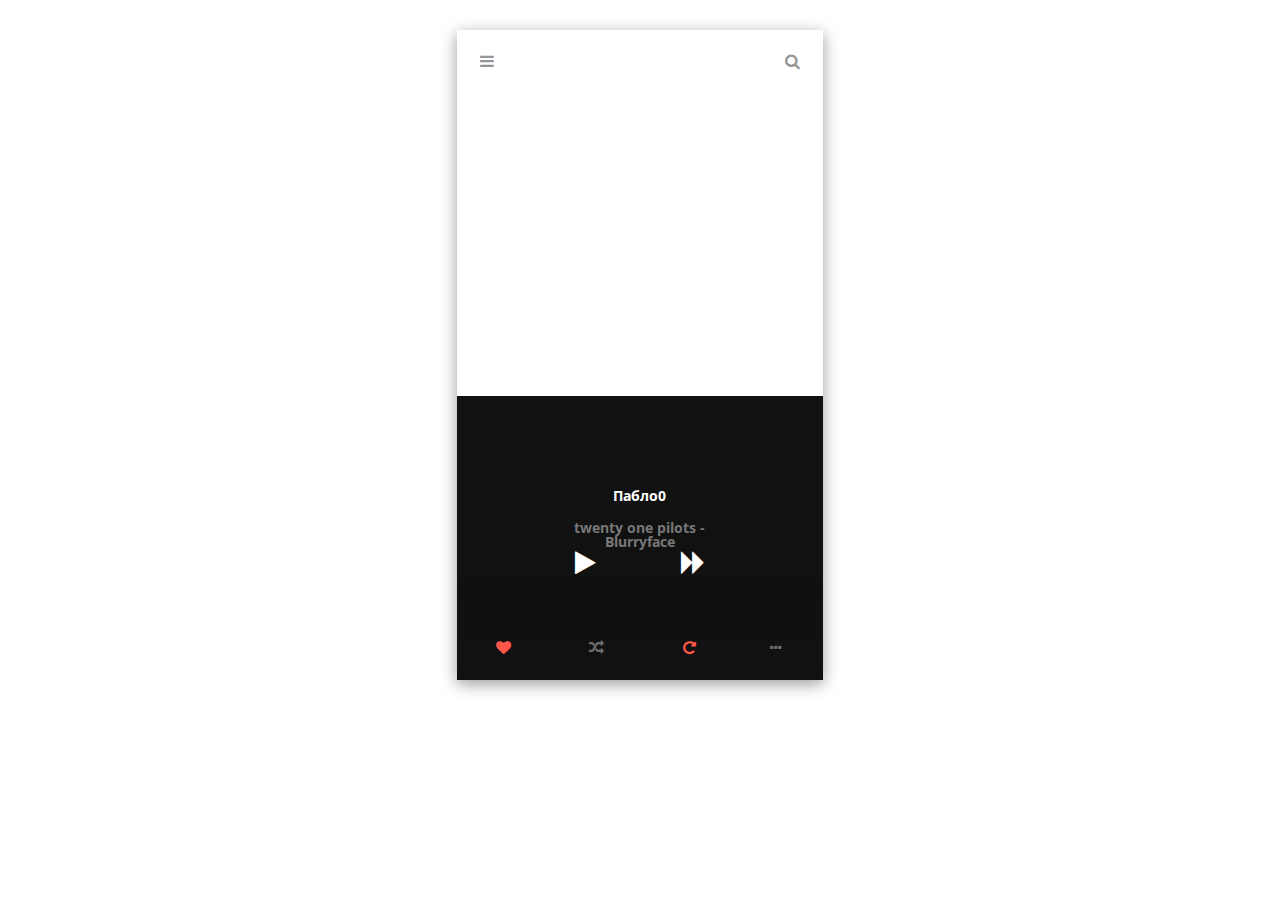
<file: music/index.html>
<!DOCTYPE html>
<html>

<head>
	<title>Music</title>

	<link rel="stylesheet" type="text/css" href="https://maxcdn.bootstrapcdn.com/font-awesome/4.5.0/css/font-awesome.min.css" />

</head>
<style>
@import url(https://fonts.googleapis.com/css?family=Open+Sans:300,400,700);

body {
  
  padding: 0;
  margin: 0;
}

@keyframes harlem {
  0% {
    transform: scale(1);
    -webkit-transform: scale(1);
    -moz-transform: scale(1);
    -o-transform: scale(1);
    -ms-transform: scale(1);
  }
  20% {
    transform: scale(1.03, 1);
    -webkit-transform: scale(1.03, 1);
    -moz-transform: scale(1.03, 1);
    -o-transform: scale(1.03, 1);
    -ms-transform: scale(1.03, 1);
  }
  40% {
    transform: scale(0.97, 1);
    -webkit-transform: scale(0.97, 1);
    -moz-transform: scale(0.97, 1);
    -o-transform: scale(0.97, 1);
    -ms-transform: scale(0.97, 1);
  }
  60% {
    transform: scale(1.01, 1);
    -webkit-transform: scale(1.01, 1);
    -moz-transform: scale(1.01, 1);
    -o-transform: scale(1.01, 1);
    -ms-transform: scale(1.01, 1);
  }
  80% {
    transform: scale(0.99, 1);
    -webkit-transform: scale(0.99, 1);
    -moz-transform: scale(0.99, 1);
    -o-transform: scale(0.99, 1);
    -ms-transform: scale(0.99, 1);
  }
  100% {
    transform: scale(1);
    -webkit-transform: scale(1);
    -moz-transform: scale(1);
    -o-transform: scale(1);
    -ms-transform: scale(1);
  }
}

h2 {
  margin: 0;
  padding: 0;
  font-size: 10px;
  line-height: 10px;
  letter-spacing: 2.5px;
  font-family: "Open Sans";
  font-weight: 700;
  color: #fff;
}

h3 {
  
  padding: 0;
  font-size: 14px;
  line-height: 14px;
  font-family: "Open Sans";
  font-weight: 700;
  color: #777;
  text-align: center;
}

h4 {
  
  padding: 0;
  font-size: 14px;
  line-height: 14px;
  font-family: "Open Sans";
  font-weight: 700;
  color: #fff;
  text-align: center;
}

h5 {
  margin: 0;
  padding: 0;
  font-size: 13px;
  line-height: 13px;
  font-family: "Open Sans";
  font-weight: 700;
  color: #6d6d6d;
}

h6 {
  margin: 0;
  padding: 0;
  font-size: 13px;
  line-height: 13px;
  font-family: "Open Sans";
  font-weight: 700;
  color: #f0f0f0;
}

.screen {
  background-color: #fff;
  padding: 0;
  height: 650px;
  width: 366px;
  position: absolute;
  left: 50%;
  top: 0;
  transform: translate(-50%, 0);
  box-shadow: 0px 4px 15px rgba(0, 0, 0, 0.4);
  overflow: hidden;
  margin: 30px 0;
}

.header {
  display: inline-flex;
  margin: 0 0 40px 0;
}

input[type="checkbox"] {
  visibility: hidden;
  margin: 0;
  padding: 0;
  z-index: 10;
}

label.main:before {
  position: absolute;
  top: 23px;
  left: 23px;
  font-family: FontAwesome;
  content: "\f0c9";
  color: #959595;
  font-size: 16px;
  line-height: 16px;
  cursor: pointer;
  z-index: 10;
  transition: all 0.3s ease-in;
}

label.main:hover:before {
  color: #bbb;
}

.screen > #magicButton:checked ~ label.main:before {
  color: #ff564c;
  transition: all 0.3s ease-in;
}

.coverImage {
  background: url("https://angstyteenwatchingtoomuchtv.files.wordpress.com/2015/07/tumblr_nlhsir3adc1sk2qobo1_12801.gif")
    no-repeat;
  background-size: cover;
  width: 366px;
  height: 366px;
  padding: 0;
  margin: 0;
  position: absolute;
  top: 0;
  left: 0;
  transform-origin: 0% 0%;
  transition: all 0.3s ease-in;
}

.screen > #magicButton:checked ~ .coverImage {
  transform: scale(0.251, 0.251);
  left: 23px;
  top: 60px;
  transition: all 0.3s ease-in;
  border-radius: 20px;
}

.search:before {
  position: absolute;
  top: 23px;
  right: 23px;
  font-family: FontAwesome;
  content: "\f002";
  color: #959595;
  font-size: 16px;
  line-height: 16px;
  cursor: pointer;
  z-index: 10;
  transition: all 0.3s ease-in;
}

.search:hover:before {
  color: #bbb;
}

.bodyPlayer {
  position: absolute;
  top: 366px;
  left: 0;
  margin: 0;
  padding: 0;
  height: 286px;
  width: 366px;
  background: #111;
  transition: all 0.3s ease-in;
}

.screen > #magicButton:checked ~ .bodyPlayer {
  height: 470px;
  left: 0;
  top: 180px;
  transition: all 0.3s ease-in;
}

.list {
  border-spacing: 0px 2px;
  width: 342px;
  visibility: hidden;
  opacity: 0;
  position: absolute;
  top: 378px;
  left: 12px;
  transform-origin: 0% 0%;
  transform: scale(0.1, 0.1);
  transition: all 0.3s ease-in;
}

.list tr {
  transform-origin: 0% 50%;
  height: 50px;
  text-align: center;
  background: #1d1d1d;
  text-indent: 8px;
}

.list tr:hover {
  background: #222;
  cursor: pointer;
}

.title {
  width: 215px;
  text-align: left;
  text-indent: 15px;
  transition: all 0.11s ease-in;
}

.list tr:hover .title {
  padding-left: 5px;
  width: 210px;
  transition: all 0.11s ease-in;
}

.screen > #magicButton:checked ~ .list {
  top: 192px;
  left: 12px;
  opacity: 1;
  visibility: visible;
  transform: scale(1, 1);
  transition: all 0.3s ease-in;
}

.screen > #magicButton:checked ~ table tr:nth-child(1) {
  opacity: 1;
  animation: harlem 0.3s linear forwards;
  animation-delay: 0.185s;
}

.screen > #magicButton:checked ~ table tr:nth-child(2) {
  animation: harlem 0.3s linear forwards;
  animation-delay: 0.2s;
}

.screen > #magicButton:checked ~ table tr:nth-child(3) {
  animation: harlem 0.3s linear forwards;
  animation-delay: 0.215s;
}

.screen > #magicButton:checked ~ table tr:nth-child(4) {
  animation: harlem 0.3s linear forwards;
  animation-delay: 0.23s;
}

.screen > #magicButton:checked ~ table tr:nth-child(5) {
  animation: harlem 0.3s linear forwards;
  animation-delay: 0.245s;
}

.screen > #magicButton:checked ~ table tr:nth-child(6) {
  animation: harlem 0.3s linear forwards;
  animation-delay: 0.26s;
}

.screen > #magicButton:checked ~ table tr:nth-child(7) {
  animation: harlem 0.3s linear forwards;
  animation-delay: 0.275s;
}

.screen > #magicButton:checked ~ table tr:nth-child(8) {
  animation: harlem 0.3s linear forwards;
  animation-delay: 0.29s;
}

.screen > #magicButton:checked ~ table tr:nth-child(9) {
  animation: harlem 0.3s linear forwards;
  animation-delay: 0.305s;
}

label.zmr:before {
  font-family: FontAwesome;
  content: "\f08a";
  color: #777;
  font-size: 15px;
  line-height: 15px;
  cursor: pointer;
  z-index: 10;
  transition: all 0.15s linear;
}

td > #heart:checked ~ label.zmr:before {
  content: "\f004";
  color: #ff564c;
  transition: all 0.15s linear;
}

td > #heart1:checked ~ label.zmr:before {
  content: "\f004";
  color: #ff564c;
  transition: all 0.15s linear;
}

td > #heart2:checked ~ label.zmr:before {
  content: "\f004";
  color: #ff564c;
  transition: all 0.15s linear;
}

td > #heart3:checked ~ label.zmr:before {
  content: "\f004";
  color: #ff564c;
  transition: all 0.15s linear;
}

td > #heart4:checked ~ label.zmr:before {
  content: "\f004";
  color: #ff564c;
  transition: all 0.15s linear;
}

td > #heart5:checked ~ label.zmr:before {
  content: "\f004";
  color: #ff564c;
  transition: all 0.15s linear;
}

td > #heart6:checked ~ label.zmr:before {
  content: "\f004";
  color: #ff564c;
  transition: all 0.15s linear;
}

td > #heart7:checked ~ label.zmr:before {
  content: "\f004";
  color: #ff564c;
  transition: all 0.15s linear;
}

td > #heart8:checked ~ label.zmr:before {
  content: "\f004";
  color: #ff564c;
  transition: all 0.15s linear;
}

.bar {
  background: url("http://imgh.us/bar_3.svg") no-repeat;
  background-size: 100%;
  width: 320px;
  height: 21px;
  position: absolute;
  top: 407px;
  left: 23px;
  transform-origin: 0% 0%;
  transition: all 0.3s ease-in;
}

.screen > #magicButton:checked ~ .bar {
  top: 119px;
  left: 126px;
  transform: scale(0.6875, 0.6875);
  transition: all 0.3s ease-in;
}

.info {
  width: 157px;
  position: absolute;
  left: 104px;
  top: 440px;
  transition: all 0.3s ease-in;
}

.screen > #magicButton:checked ~ .info {
  top: 66px;
  left: 126px;
  text-align: left;
  transition: all 0.3s ease-in;
}

.screen > #magicButton:checked ~ .info h4 {
  margin-left: 0;
  font-size: 16px;
  color: #111111;
  transition: all 0.3s ease-in;
}

.player {
  background: none;
  text-align: center;
  font-family: FontAwesome;
  color: #fff;
  font-size: 26px;
  line-height: 26px;
  width: 216px;
  height: 35px;
  position: absolute;
  bottom: 100px;
  left: 48%;
  transform: translate(-50%, 0);
  z-index: 10;
  transition: all 0.3s ease-in;
  border-spacing: 0;
}

.player td {
  width: 72px;
}

.backward:before {
  content: "\f04a";
  cursor: pointer;
  transition: all 0.15s linear;
}

.play:before {
  content: "\f04b";
  cursor: pointer;
  transition: all 0.15s linear;
}

.forward:before {
  content: "\f04e";
  cursor: pointer;
  transition: all 0.15s linear;
}

.backward:hover:before {
  color: #bbb;
  transition: all 0.15s linear;
}

.play:hover:before {
  color: #bbb;
  transition: all 0.15s linear;
}

.forward:hover:before {
  color: #bbb;
  transition: all 0.15s linear;
}

td > #play:checked ~ label.play:before {
  content: "\f04c";
  transition: all 0.15s linear;
}

.screen > #magicButton:checked ~ .player {
  bottom: 4px;
  left: -44px;
  transform: scale(0.45, 0.45);
  transition: all 0.3s ease-in;
}

.shadow {
  background: rgba(17, 17, 17, 0.8);
  width: 366px;
  height: 50px;
  position: absolute;
  bottom: -12px;
  left: 0;
  box-shadow: 0px -15px 40px rgba(17, 17, 17, 0.8);
}

.footer {
  background: none;
  font-family: FontAwesome;
  color: #6d6d6d;
  font-size: 15px;
  line-height: 15px;
  height: 45px;
  width: 360px;
  position: absolute;
  bottom: 10px;
  left: 23px;
  z-index: 20;
  transition: all 0.15s linear;
  transition: bottom 0.3s linear;
}

.love:before {
  content: "\f08a";
  cursor: pointer;
  transition: all 0.15s linear;
}

.shuffle:before {
  content: "\f074";
  cursor: pointer;
  transition: all 0.15s linear;
}

.repeat:before {
  content: "\f01e";
  cursor: pointer;
  transition: all 0.15s linear;
}

.options:before {
  content: "\f141";
  cursor: pointer;
  transition: all 0.15s linear;
}

.love:hover:before {
  color: #bbb;
  transition: all 0.15s linear;
}

.shuffle:hover:before {
  color: #bbb;
  transition: all 0.15s linear;
}

.repeat:hover:before {
  color: #bbb;
  transition: all 0.15s linear;
}

.options:hover:before {
  color: #bbb;
  transition: all 0.15s linear;
}

td > #love:checked ~ label.love:before {
  content: "\f004";
  color: #ff564c;
  transition: all 0.15s linear;
}

td > #shuffle:checked ~ label.shuffle:before {
  color: #ff564c;
  transition: all 0.15s linear;
}

td > #repeat:checked ~ label.repeat:before {
  color: #ff564c;
  transition: all 0.15s linear;
}

.screen > #magicButton:checked ~ .footer {
  bottom: -60px;
  transition: all 0.3s ease-in;
}

.current {
  position: absolute;
  right: 23px;
  bottom: -60px;
  transition: all 0.3s ease-in;
}

.screen > #magicButton:checked ~ .current {
  bottom: 17px;
  transition: all 0.3s ease-in;
}

audio {
  visibility: hidden;
}

</style>
<body>
<!-- partial:index.partial.html -->
<!-- PRESS THE MENU BUTTON TO TRIGGER ANIMATION -->
<!-- PRESS PLAY BUTTON TO LISTEN THE DEMO SONG -->

<!-- As seen on: "https://dribbble.com/shots/2144866-Day-5-Music-Player-Rebound/" -->

<!-- THANK YOU! -->

<article class="screen">
  <input type="checkbox" value="None" id="magicButton" name="check" />
  <label class="main" for="magicButton"></label>

  <div class="coverImage"></div>
  <div class="search"></div>
  <div class="bodyPlayer"></div>

  <table class="list">
    <tr class="song">
      <td class="nr">
        <h5>1<h5></td>
						<td class="title"><h6>Heavydirtysoul<h6></td>
						<td class="length"><h5>3:54<h5></td>
						<td><input type="checkbox" id="heart"/><label class="zmr" for="heart"></label></td>
					</tr>
				
					<tr class="song">
						<td class="nr"><h5>2<h5></td>
						<td class="title"><h6 style="color: #ff564c;">StressedOut<h6></td>
						<td class="length"><h5>3:22<h5></td>
						<td><input type="checkbox" id="heart1" checked /><label class="zmr" for="heart1"></label></td>
					</tr>
				
					<tr class="song">
						<td class="nr"><h5>3<h5></td>
						<td class="title"><h6>Ride<h6></td>
						<td class="length"><h5>3:34<h5></td>
						<td><input type="checkbox" id="heart2"/><label class="zmr" for="heart2"></label></td>
					</tr>
				
					<tr class="song">
						<td class="nr"><h5>4<h5></td>
						<td class="title"><h6>Fairy Local<h6></td>
						<td class="length"><h5>3:27<h5></td>
						<td><input type="checkbox" id="heart3" checked /><label class="zmr" for="heart3"></label></td>
					</tr>
					
					<tr class="song">
						<td class="nr"><h5>5<h5></td>
						<td class="title"><h6>Tear in My Heart<h6></td>
						<td class="length"><h5>3:08<h5></td>
						<td><input type="checkbox" id="heart4"/><label class="zmr" for="heart4"></label></td>
					</tr>
					
					<tr class="song">
						<td class="nr"><h5>6<h5></td>
						<td class="title"><h6>Lane Boy<h6></td>
						<td class="length"><h5>4:13<h5></td>
						<td><input type="checkbox" id="heart5"/><label class="zmr" for="heart5"></label></td>
					</tr>
					
					<tr class="song">
						<td class="nr"><h5>7<h5></td>
						<td class="title"><h6>The Judge<h6></td>
						<td class="length"><h5>4:57<h5></td>
						<td><input type="checkbox" id="heart6"/><label class="zmr" for="heart6"></label></td>
					</tr>
					
					<tr class="song">
						<td class="nr"><h5>8<h5></td>
						<td class="title"><h6>Doubt<h6></td>
						<td class="length"><h5>3:11<h5></td>
						<td><input type="checkbox" id="heart7"/><label class="zmr" for="heart7"></label></td>
					</tr>
					
					<tr class="song">
						<td class="nr"><h5>9<h5></td>
						<td class="title"><h6>Polarize<h6></td>
						<td class="length"><h5>3:46<h5></td>
						<td><input type="checkbox" id="heart8"/><label class="zmr" for="heart8"></label></td>
					</tr>
				</table>
				
				<div class="shadow"></div>
				
				<div class="bar"></div>
				
				<div class="info">
				  <h4 id="a1">Пабло0</h4>
					<h3 id="a2">twenty one pilots - Blurryface</h3>
				</div>
<audio preload="auto" id="audio" controls>
  <source src="http://www.jplayer.org/audio/mp3/Miaow-02-Hidden.mp3">
  <source src="http://www.jplayer.org/audio/mp3/Miaow-02-Hidden.ogg">
	</audio>
				<table class="player">
					
					<td><input type="checkbox" id="play" title="Play" onclick="togglePlayPause()"/><label class="play" for="play"></label></td>
					<td><input type="checkbox" id="forward"onclick="toggleNext();togglePlayPause();"/><label class="forward" for="forward"></label></td>
				</table>
				
				<table class="footer">
					<td><input type="checkbox" id="love" checked /><label class="love" for="love"></label></td>
					<td><input type="checkbox" id="shuffle"/><label class="shuffle" for="shuffle"></label></td>
					<td><input type="checkbox" id="repeat" checked /><label class="repeat" for="repeat"></label></td>
					<td><input type="checkbox" id="options"/><label class="options" for="options"></label></td>
				</table>
				
				<div class="current"><h2>STRESSED OUT</h2></div>
				
			
		</article>
<!-- partial -->
  <script src='https://cdnjs.cloudflare.com/ajax/libs/jquery/2.1.3/jquery.min.js'></script><script  src="./f.js"></script>

</body>
</html>
</file>
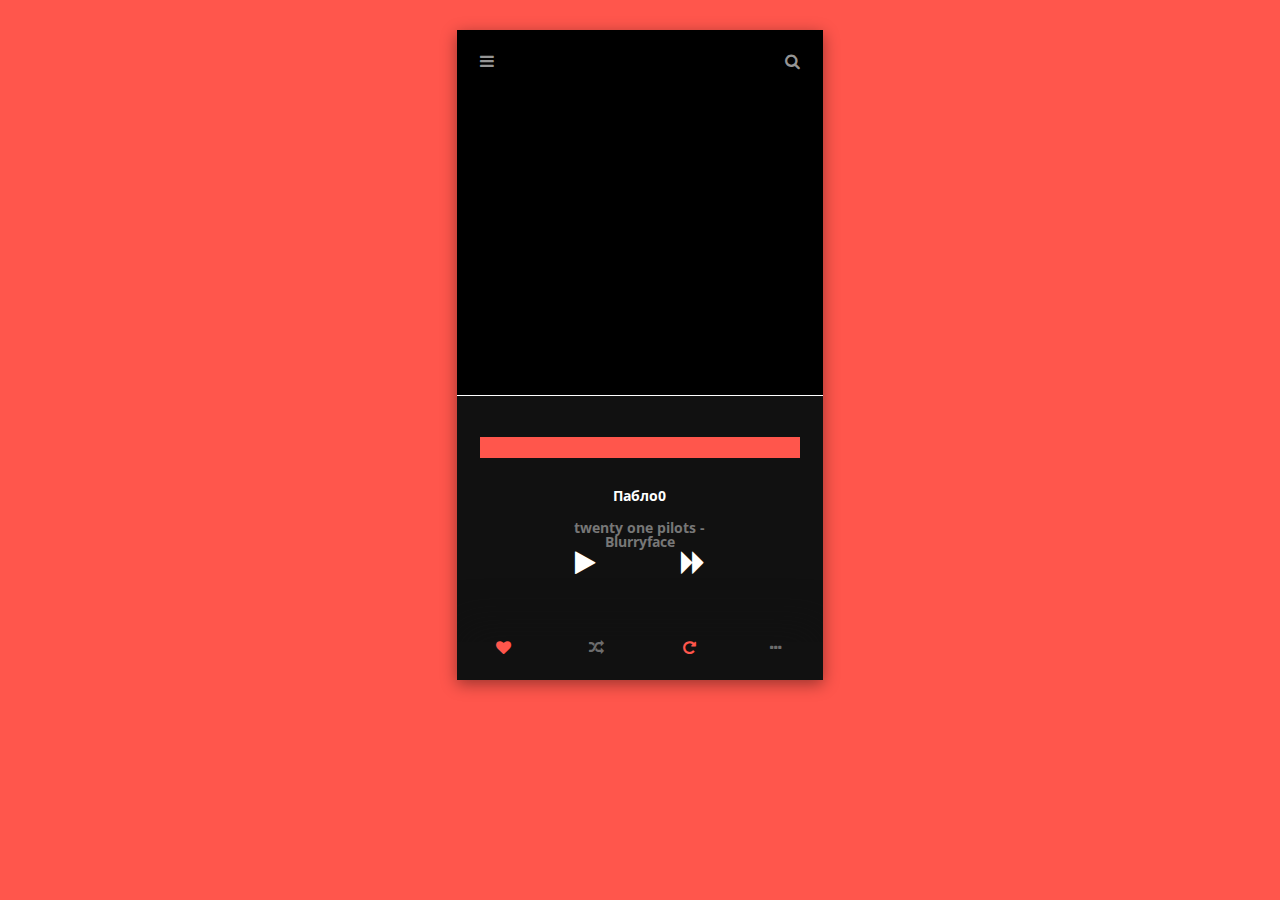
<file: docs/music/index.html>
<!DOCTYPE html>
<html lang="en" >
<head>
  <meta charset="UTF-8">
  <title>CodePen - Interface Animation - Music Player</title>
  <link rel='stylesheet' href='https://maxcdn.bootstrapcdn.com/font-awesome/4.5.0/css/font-awesome.min.css'><link rel="stylesheet" href="./style.css">

</head>
<body>
<!-- partial:index.partial.html -->
<!-- PRESS THE MENU BUTTON TO TRIGGER ANIMATION -->
<!-- PRESS PLAY BUTTON TO LISTEN THE DEMO SONG -->

<!-- As seen on: "https://dribbble.com/shots/2144866-Day-5-Music-Player-Rebound/" -->

<!-- THANK YOU! -->

<article class="screen">
  
  <label class="main" for="magicButton" visible="false"></label>

  <div  style="width: 366px; height: 600px;"><iframe src="3d/webgl_loader_mmd.html" onload="onLoad()" onerror="onError()" frameborder="0" width="380" height="365"></iframe></div>
  <div class="search"></div>
  <div class="bodyPlayer"></div>
<input type="checkbox" value="None" id="magicButton" name="check" visible="false" />
  <table class="list">
    <tr class="song">
      <td class="nr">
        <h5>1<h5></td>
						<td class="title"><h6>Heavydirtysoul<h6></td>
						<td class="length"><h5>3:54<h5></td>
						<td><input type="checkbox" id="heart"/><label class="zmr" for="heart"></label></td>
					</tr>
				
					<tr class="song">
						<td class="nr"><h5>2<h5></td>
						<td class="title"><h6 style="color: #ff564c;">StressedOut<h6></td>
						<td class="length"><h5>3:22<h5></td>
						<td><input type="checkbox" id="heart1" checked /><label class="zmr" for="heart1"></label></td>
					</tr>
				
					<tr class="song">
						<td class="nr"><h5>3<h5></td>
						<td class="title"><h6>Ride<h6></td>
						<td class="length"><h5>3:34<h5></td>
						<td><input type="checkbox" id="heart2"/><label class="zmr" for="heart2"></label></td>
					</tr>
				
					<tr class="song">
						<td class="nr"><h5>4<h5></td>
						<td class="title"><h6>Fairy Local<h6></td>
						<td class="length"><h5>3:27<h5></td>
						<td><input type="checkbox" id="heart3" checked /><label class="zmr" for="heart3"></label></td>
					</tr>
					
					<tr class="song">
						<td class="nr"><h5>5<h5></td>
						<td class="title"><h6>Tear in My Heart<h6></td>
						<td class="length"><h5>3:08<h5></td>
						<td><input type="checkbox" id="heart4"/><label class="zmr" for="heart4"></label></td>
					</tr>
					
					<tr class="song">
						<td class="nr"><h5>6<h5></td>
						<td class="title"><h6>Lane Boy<h6></td>
						<td class="length"><h5>4:13<h5></td>
						<td><input type="checkbox" id="heart5"/><label class="zmr" for="heart5"></label></td>
					</tr>
					
					<tr class="song">
						<td class="nr"><h5>7<h5></td>
						<td class="title"><h6>The Judge<h6></td>
						<td class="length"><h5>4:57<h5></td>
						<td><input type="checkbox" id="heart6"/><label class="zmr" for="heart6"></label></td>
					</tr>
					
					<tr class="song">
						<td class="nr"><h5>8<h5></td>
						<td class="title"><h6>Doubt<h6></td>
						<td class="length"><h5>3:11<h5></td>
						<td><input type="checkbox" id="heart7"/><label class="zmr" for="heart7"></label></td>
					</tr>
					
					<tr class="song">
						<td class="nr"><h5>9<h5></td>
						<td class="title"><h6>Polarize<h6></td>
						<td class="length"><h5>3:46<h5></td>
						<td><input type="checkbox" id="heart8"/><label class="zmr" for="heart8"></label></td>
					</tr>
				</table>
				
				<div class="shadow"></div>
				
				<div class="bar"></div>
				
				<div class="info">
				  <h4 id="a1">Пабло0</h4>
					<h3 id="a2">twenty one pilots - Blurryface</h3>
				</div>
<audio preload="auto" id="audio" controls>
  <source src="https://www.jplayer.org/audio/mp3/Miaow-02-Hidden.mp3">
  <source src="https://www.jplayer.org/audio/mp3/Miaow-02-Hidden.ogg">
	</audio>
				<table class="player">
					
					<td><input type="checkbox" id="play" title="Play" onclick="togglePlayPause()"/><label class="play" for="play"></label></td>
					<td><input type="checkbox" id="forward"onclick="toggleNext();togglePlayPause();"/><label class="forward" for="forward"></label></td>
				</table>
				
				<table class="footer">
					<td><input type="checkbox" id="love" checked /><label class="love" for="love"></label></td>
					<td><input type="checkbox" id="shuffle"/><label class="shuffle" for="shuffle"></label></td>
					<td><input type="checkbox" id="repeat" checked /><label class="repeat" for="repeat"></label></td>
					<td><input type="checkbox" id="options"/><label class="options" for="options"></label></td>
				</table>
				
				<div class="current"><h2>STRESSED OUT</h2></div>
				
			
		</article>
<!-- partial -->
  <script src='https://cdnjs.cloudflare.com/ajax/libs/jquery/2.1.3/jquery.min.js'></script><script  src="./script.js"></script>

</body>
</html>
</file>
<file: docs/music/style.css>
/* PRESS THE MENU BUTTON FOR ANIMATION */
/* PRESS PLAY BUTTON TO LISTEN THE DEMO SONG */

/* As seen on: "https://dribbble.com/shots/2144866-Day-5-Music-Player-Rebound/" */

/* THANK YOU! */

@import url(https://fonts.googleapis.com/css?family=Open+Sans:300,400,700);

body {
  background: #ff564c;
  padding: 0;
  margin: 0;
}

@keyframes harlem {
  0% {
    transform: scale(1);
    -webkit-transform: scale(1);
    -moz-transform: scale(1);
    -o-transform: scale(1);
    -ms-transform: scale(1);
  }
  20% {
    transform: scale(1.03, 1);
    -webkit-transform: scale(1.03, 1);
    -moz-transform: scale(1.03, 1);
    -o-transform: scale(1.03, 1);
    -ms-transform: scale(1.03, 1);
  }
  40% {
    transform: scale(0.97, 1);
    -webkit-transform: scale(0.97, 1);
    -moz-transform: scale(0.97, 1);
    -o-transform: scale(0.97, 1);
    -ms-transform: scale(0.97, 1);
  }
  60% {
    transform: scale(1.01, 1);
    -webkit-transform: scale(1.01, 1);
    -moz-transform: scale(1.01, 1);
    -o-transform: scale(1.01, 1);
    -ms-transform: scale(1.01, 1);
  }
  80% {
    transform: scale(0.99, 1);
    -webkit-transform: scale(0.99, 1);
    -moz-transform: scale(0.99, 1);
    -o-transform: scale(0.99, 1);
    -ms-transform: scale(0.99, 1);
  }
  100% {
    transform: scale(1);
    -webkit-transform: scale(1);
    -moz-transform: scale(1);
    -o-transform: scale(1);
    -ms-transform: scale(1);
  }
}

h2 {
  margin: 0;
  padding: 0;
  font-size: 10px;
  line-height: 10px;
  letter-spacing: 2.5px;
  font-family: "Open Sans";
  font-weight: 700;
  color: #fff;
}

h3 {
  /*margin: 0 0 5px 29px;*/
  padding: 0;
  font-size: 14px;
  line-height: 14px;
  font-family: "Open Sans";
  font-weight: 700;
  color: #777;
  text-align: center;
}

h4 {
  /*margin: 0 0 5px 50px;*/
  padding: 0;
  font-size: 14px;
  line-height: 14px;
  font-family: "Open Sans";
  font-weight: 700;
  color: #fff;
  text-align: center;
}

h5 {
  margin: 0;
  padding: 0;
  font-size: 13px;
  line-height: 13px;
  font-family: "Open Sans";
  font-weight: 700;
  color: #6d6d6d;
}

h6 {
  margin: 0;
  padding: 0;
  font-size: 13px;
  line-height: 13px;
  font-family: "Open Sans";
  font-weight: 700;
  color: #f0f0f0;
}

.screen {
  background-color: #fff;
  padding: 0;
  height: 650px;
  width: 366px;
  position: absolute;
  left: 50%;
  top: 0;
  transform: translate(-50%, 0);
  box-shadow: 0px 4px 15px rgba(0, 0, 0, 0.4);
  overflow: hidden;
  margin: 30px 0;
}

.header {
  display: inline-flex;
  margin: 0 0 40px 0;
}

input[type="checkbox"] {
  visibility: hidden;
  margin: 0;
  padding: 0;
  z-index: 10;
}

label.main:before {
  position: absolute;
  top: 23px;
  left: 23px;
  font-family: FontAwesome;
  content: "\f0c9";
  color: #959595;
  font-size: 16px;
  line-height: 16px;
  cursor: pointer;
  z-index: 10;
  transition: all 0.3s ease-in;
}

label.main:hover:before {
  color: #bbb;
}

.screen > #magicButton:checked ~ label.main:before {
  color: #ff564c;
  transition: all 0.3s ease-in;
}

.coverImage {
  background-size: cover;
  width: 366px;
  height: 366px;
  padding: 0;
  margin: 0;
  position: absolute;
  top: 0;
  left: 0;
  transform-origin: 0% 0%;
  transition: all 0.3s ease-in;
}

.screen > #magicButton:checked ~ .coverImage {
  transform: scale(0.251, 0.251);
  left: 23px;
  top: 60px;
  transition: all 0.3s ease-in;
  border-radius: 20px;
}

.search:before {
  position: absolute;
  top: 23px;
  right: 23px;
  font-family: FontAwesome;
  content: "\f002";
  color: #959595;
  font-size: 16px;
  line-height: 16px;
  cursor: pointer;
  z-index: 10;
  transition: all 0.3s ease-in;
}

.search:hover:before {
  color: #bbb;
}

.bodyPlayer {
  position: absolute;
  top: 366px;
  left: 0;
  margin: 0;
  padding: 0;
  height: 286px;
  width: 366px;
  background: #111;
  transition: all 0.3s ease-in;
}

.screen > #magicButton:checked ~ .bodyPlayer {
  height: 470px;
  left: 0;
  top: 180px;
  transition: all 0.3s ease-in;
}

.list {
  border-spacing: 0px 2px;
  width: 342px;
  visibility: hidden;
  opacity: 0;
  position: absolute;
  top: 378px;
  left: 12px;
  transform-origin: 0% 0%;
  transform: scale(0.1, 0.1);
  transition: all 0.3s ease-in;
}

.list tr {
  transform-origin: 0% 50%;
  height: 50px;
  text-align: center;
  background: #1d1d1d;
  text-indent: 8px;
}

.list tr:hover {
  background: #222;
  cursor: pointer;
}

.title {
  width: 215px;
  text-align: left;
  text-indent: 15px;
  transition: all 0.11s ease-in;
}

.list tr:hover .title {
  padding-left: 5px;
  width: 210px;
  transition: all 0.11s ease-in;
}

.screen > #magicButton:checked ~ .list {
  top: 192px;
  left: 12px;
  opacity: 1;
  visibility: visible;
  transform: scale(1, 1);
  transition: all 0.3s ease-in;
}

.screen > #magicButton:checked ~ table tr:nth-child(1) {
  opacity: 1;
  animation: harlem 0.3s linear forwards;
  animation-delay: 0.185s;
}

.screen > #magicButton:checked ~ table tr:nth-child(2) {
  animation: harlem 0.3s linear forwards;
  animation-delay: 0.2s;
}

.screen > #magicButton:checked ~ table tr:nth-child(3) {
  animation: harlem 0.3s linear forwards;
  animation-delay: 0.215s;
}

.screen > #magicButton:checked ~ table tr:nth-child(4) {
  animation: harlem 0.3s linear forwards;
  animation-delay: 0.23s;
}

.screen > #magicButton:checked ~ table tr:nth-child(5) {
  animation: harlem 0.3s linear forwards;
  animation-delay: 0.245s;
}

.screen > #magicButton:checked ~ table tr:nth-child(6) {
  animation: harlem 0.3s linear forwards;
  animation-delay: 0.26s;
}

.screen > #magicButton:checked ~ table tr:nth-child(7) {
  animation: harlem 0.3s linear forwards;
  animation-delay: 0.275s;
}

.screen > #magicButton:checked ~ table tr:nth-child(8) {
  animation: harlem 0.3s linear forwards;
  animation-delay: 0.29s;
}

.screen > #magicButton:checked ~ table tr:nth-child(9) {
  animation: harlem 0.3s linear forwards;
  animation-delay: 0.305s;
}

label.zmr:before {
  font-family: FontAwesome;
  content: "\f08a";
  color: #777;
  font-size: 15px;
  line-height: 15px;
  cursor: pointer;
  z-index: 10;
  transition: all 0.15s linear;
}

td > #heart:checked ~ label.zmr:before {
  content: "\f004";
  color: #ff564c;
  transition: all 0.15s linear;
}

td > #heart1:checked ~ label.zmr:before {
  content: "\f004";
  color: #ff564c;
  transition: all 0.15s linear;
}

td > #heart2:checked ~ label.zmr:before {
  content: "\f004";
  color: #ff564c;
  transition: all 0.15s linear;
}

td > #heart3:checked ~ label.zmr:before {
  content: "\f004";
  color: #ff564c;
  transition: all 0.15s linear;
}

td > #heart4:checked ~ label.zmr:before {
  content: "\f004";
  color: #ff564c;
  transition: all 0.15s linear;
}

td > #heart5:checked ~ label.zmr:before {
  content: "\f004";
  color: #ff564c;
  transition: all 0.15s linear;
}

td > #heart6:checked ~ label.zmr:before {
  content: "\f004";
  color: #ff564c;
  transition: all 0.15s linear;
}

td > #heart7:checked ~ label.zmr:before {
  content: "\f004";
  color: #ff564c;
  transition: all 0.15s linear;
}

td > #heart8:checked ~ label.zmr:before {
  content: "\f004";
  color: #ff564c;
  transition: all 0.15s linear;
}

.bar {
  background: #ff564c;
  background-size: 100%;
  width: 320px;
  height: 21px;
  position: absolute;
  top: 407px;
  left: 23px;
  transform-origin: 0% 0%;
  transition: all 0.3s ease-in;
}

.screen > #magicButton:checked ~ .bar {
  top: 119px;
  left: 126px;
  transform: scale(0.6875, 0.6875);
  transition: all 0.3s ease-in;
}

.info {
  width: 157px;
  position: absolute;
  left: 104px;
  top: 440px;
  transition: all 0.3s ease-in;
}

.screen > #magicButton:checked ~ .info {
  top: 66px;
  left: 126px;
  text-align: left;
  transition: all 0.3s ease-in;
}

.screen > #magicButton:checked ~ .info h4 {
  margin-left: 0;
  font-size: 16px;
  color: #111111;
  transition: all 0.3s ease-in;
}

.player {
  background: none;
  text-align: center;
  font-family: FontAwesome;
  color: #fff;
  font-size: 26px;
  line-height: 26px;
  width: 216px;
  height: 35px;
  position: absolute;
  bottom: 100px;
  left: 48%;
  transform: translate(-50%, 0);
  z-index: 10;
  transition: all 0.3s ease-in;
  border-spacing: 0;
}

.player td {
  width: 72px;
}

.backward:before {
  content: "\f04a";
  cursor: pointer;
  transition: all 0.15s linear;
}

.play:before {
  content: "\f04b";
  cursor: pointer;
  transition: all 0.15s linear;
}

.forward:before {
  content: "\f04e";
  cursor: pointer;
  transition: all 0.15s linear;
}

.backward:hover:before {
  color: #bbb;
  transition: all 0.15s linear;
}

.play:hover:before {
  color: #bbb;
  transition: all 0.15s linear;
}

.forward:hover:before {
  color: #bbb;
  transition: all 0.15s linear;
}

td > #play:checked ~ label.play:before {
  content: "\f04c";
  transition: all 0.15s linear;
}

.screen > #magicButton:checked ~ .player {
  bottom: 4px;
  left: -44px;
  transform: scale(0.45, 0.45);
  transition: all 0.3s ease-in;
}

.shadow {
  background: rgba(17, 17, 17, 0.8);
  width: 366px;
  height: 50px;
  position: absolute;
  bottom: -12px;
  left: 0;
  box-shadow: 0px -15px 40px rgba(17, 17, 17, 0.8);
}

.footer {
  background: none;
  font-family: FontAwesome;
  color: #6d6d6d;
  font-size: 15px;
  line-height: 15px;
  height: 45px;
  width: 360px;
  position: absolute;
  bottom: 10px;
  left: 23px;
  z-index: 20;
  transition: all 0.15s linear;
  transition: bottom 0.3s linear;
}

.love:before {
  content: "\f08a";
  cursor: pointer;
  transition: all 0.15s linear;
}

.shuffle:before {
  content: "\f074";
  cursor: pointer;
  transition: all 0.15s linear;
}

.repeat:before {
  content: "\f01e";
  cursor: pointer;
  transition: all 0.15s linear;
}

.options:before {
  content: "\f141";
  cursor: pointer;
  transition: all 0.15s linear;
}

.love:hover:before {
  color: #bbb;
  transition: all 0.15s linear;
}

.shuffle:hover:before {
  color: #bbb;
  transition: all 0.15s linear;
}

.repeat:hover:before {
  color: #bbb;
  transition: all 0.15s linear;
}

.options:hover:before {
  color: #bbb;
  transition: all 0.15s linear;
}

td > #love:checked ~ label.love:before {
  content: "\f004";
  color: #ff564c;
  transition: all 0.15s linear;
}

td > #shuffle:checked ~ label.shuffle:before {
  color: #ff564c;
  transition: all 0.15s linear;
}

td > #repeat:checked ~ label.repeat:before {
  color: #ff564c;
  transition: all 0.15s linear;
}

.screen > #magicButton:checked ~ .footer {
  bottom: -60px;
  transition: all 0.3s ease-in;
}

.current {
  position: absolute;
  right: 23px;
  bottom: -60px;
  transition: all 0.3s ease-in;
}

.screen > #magicButton:checked ~ .current {
  bottom: 17px;
  transition: all 0.3s ease-in;
}

audio {
  visibility: hidden;
}
</file>
